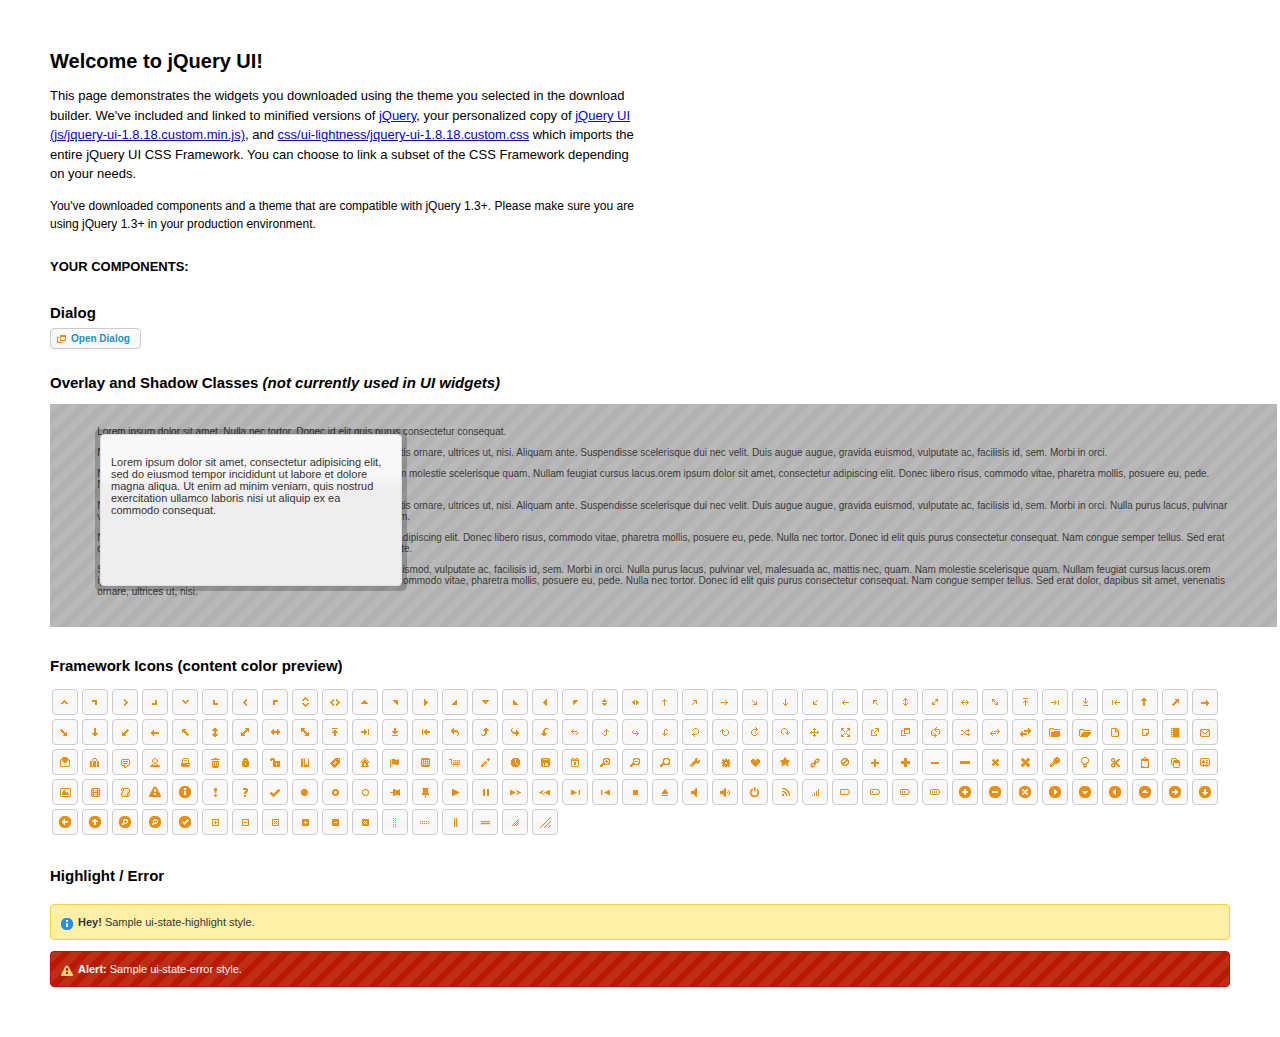
<file: libs/js/ui/index.html>
<!DOCTYPE html>
<html>
	<head>
		<meta http-equiv="Content-Type" content="text/html; charset=iso-8859-1" />
		<title>jQuery UI Example Page</title>
		<link type="text/css" href="css/ui-lightness/jquery-ui-1.8.18.custom.css" rel="stylesheet" />	
		<script type="text/javascript" src="js/jquery-1.7.1.min.js"></script>
		<script type="text/javascript" src="js/jquery-ui-1.8.18.custom.min.js"></script>
		<script type="text/javascript">
			$(function(){
	

				// Dialog			
				$('#dialog').dialog({
					autoOpen: false,
					width: 600,
					buttons: {
						"Ok": function() { 
							$(this).dialog("close"); 
						}, 
						"Cancel": function() { 
							$(this).dialog("close"); 
						} 
					}
				});
				
				// Dialog Link
				$('#dialog_link').click(function(){
					$('#dialog').dialog('open');
					return false;
				});
				
				//hover states on the static widgets
				$('#dialog_link, ul#icons li').hover(
					function() { $(this).addClass('ui-state-hover'); }, 
					function() { $(this).removeClass('ui-state-hover'); }
				);
				
			});
		</script>
		<style type="text/css">
			/*demo page css*/
			body{ font: 62.5% "Trebuchet MS", sans-serif; margin: 50px;}
			.demoHeaders { margin-top: 2em; }
			#dialog_link {padding: .4em 1em .4em 20px;text-decoration: none;position: relative;}
			#dialog_link span.ui-icon {margin: 0 5px 0 0;position: absolute;left: .2em;top: 50%;margin-top: -8px;}
			ul#icons {margin: 0; padding: 0;}
			ul#icons li {margin: 2px; position: relative; padding: 4px 0; cursor: pointer; float: left;  list-style: none;}
			ul#icons span.ui-icon {float: left; margin: 0 4px;}
		</style>	
	</head>
	<body>
	<h1>Welcome to jQuery UI!</h1>
	<p style="font-size: 1.3em; line-height: 1.5; margin: 1em 0; width: 50%;">This page demonstrates the widgets you downloaded using the theme you selected in the download builder. We've included and linked to minified versions of <a href="js/jquery-1.7.1.min.js">jQuery</a>, your personalized copy of <a href="js/jquery-ui-1.8.18.custom.min.js">jQuery UI (js/jquery-ui-1.8.18.custom.min.js)</a>, and <a href="css/ui-lightness/jquery-ui-1.8.18.custom.css">css/ui-lightness/jquery-ui-1.8.18.custom.css</a> which imports the entire jQuery UI CSS Framework. You can choose to link a subset of the CSS Framework depending on your needs. </p>
	<p style="font-size: 1.2em; line-height: 1.5; margin: 1em 0; width: 50%;">You've downloaded components and a theme that are compatible with jQuery 1.3+. Please make sure you are using jQuery 1.3+ in your production environment.</p>	

	<p style="font-weight: bold; margin: 2em 0 1em; font-size: 1.3em;">YOUR COMPONENTS:</p>
	
		<!-- Dialog NOTE: Dialog is not generated by UI in this demo so it can be visually styled in themeroller-->
		<h2 class="demoHeaders">Dialog</h2>
		<p><a href="#" id="dialog_link" class="ui-state-default ui-corner-all"><span class="ui-icon ui-icon-newwin"></span>Open Dialog</a></p>
		
		
		<h2 class="demoHeaders">Overlay and Shadow Classes <em>(not currently used in UI widgets)</em></h2>
		<div style="position: relative; width: 96%; height: 200px; padding:1% 4%; overflow:hidden;" class="fakewindowcontain">
			<p>Lorem ipsum dolor sit amet,  Nulla nec tortor. Donec id elit quis purus consectetur consequat. </p><p>Nam congue semper tellus. Sed erat dolor, dapibus sit amet, venenatis ornare, ultrices ut, nisi. Aliquam ante. Suspendisse scelerisque dui nec velit. Duis augue augue, gravida euismod, vulputate ac, facilisis id, sem. Morbi in orci. </p><p>Nulla purus lacus, pulvinar vel, malesuada ac, mattis nec, quam. Nam molestie scelerisque quam. Nullam feugiat cursus lacus.orem ipsum dolor sit amet, consectetur adipiscing elit. Donec libero risus, commodo vitae, pharetra mollis, posuere eu, pede. Nulla nec tortor. Donec id elit quis purus consectetur consequat. </p><p>Nam congue semper tellus. Sed erat dolor, dapibus sit amet, venenatis ornare, ultrices ut, nisi. Aliquam ante. Suspendisse scelerisque dui nec velit. Duis augue augue, gravida euismod, vulputate ac, facilisis id, sem. Morbi in orci. Nulla purus lacus, pulvinar vel, malesuada ac, mattis nec, quam. Nam molestie scelerisque quam. </p><p>Nullam feugiat cursus lacus.orem ipsum dolor sit amet, consectetur adipiscing elit. Donec libero risus, commodo vitae, pharetra mollis, posuere eu, pede. Nulla nec tortor. Donec id elit quis purus consectetur consequat. Nam congue semper tellus. Sed erat dolor, dapibus sit amet, venenatis ornare, ultrices ut, nisi. Aliquam ante. </p><p>Suspendisse scelerisque dui nec velit. Duis augue augue, gravida euismod, vulputate ac, facilisis id, sem. Morbi in orci. Nulla purus lacus, pulvinar vel, malesuada ac, mattis nec, quam. Nam molestie scelerisque quam. Nullam feugiat cursus lacus.orem ipsum dolor sit amet, consectetur adipiscing elit. Donec libero risus, commodo vitae, pharetra mollis, posuere eu, pede. Nulla nec tortor. Donec id elit quis purus consectetur consequat. Nam congue semper tellus. Sed erat dolor, dapibus sit amet, venenatis ornare, ultrices ut, nisi. </p>
			
			<!-- ui-dialog -->
			<div class="ui-overlay"><div class="ui-widget-overlay"></div><div class="ui-widget-shadow ui-corner-all" style="width: 302px; height: 152px; position: absolute; left: 50px; top: 30px;"></div></div>
			<div style="position: absolute; width: 280px; height: 130px;left: 50px; top: 30px; padding: 10px;" class="ui-widget ui-widget-content ui-corner-all">
				<div class="ui-dialog-content ui-widget-content" style="background: none; border: 0;">
					<p>Lorem ipsum dolor sit amet, consectetur adipisicing elit, sed do eiusmod tempor incididunt ut labore et dolore magna aliqua. Ut enim ad minim veniam, quis nostrud exercitation ullamco laboris nisi ut aliquip ex ea commodo consequat.</p>
				</div>
			</div>
		
		</div>

		
		<!-- ui-dialog -->
		<div id="dialog" title="Dialog Title">
			<p>Lorem ipsum dolor sit amet, consectetur adipisicing elit, sed do eiusmod tempor incididunt ut labore et dolore magna aliqua. Ut enim ad minim veniam, quis nostrud exercitation ullamco laboris nisi ut aliquip ex ea commodo consequat.</p>
		</div>
			
				
				
		<h2 class="demoHeaders">Framework Icons (content color preview)</h2>
		<ul id="icons" class="ui-widget ui-helper-clearfix">
		
		<li class="ui-state-default ui-corner-all" title=".ui-icon-carat-1-n"><span class="ui-icon ui-icon-carat-1-n"></span></li>
		<li class="ui-state-default ui-corner-all" title=".ui-icon-carat-1-ne"><span class="ui-icon ui-icon-carat-1-ne"></span></li>
		<li class="ui-state-default ui-corner-all" title=".ui-icon-carat-1-e"><span class="ui-icon ui-icon-carat-1-e"></span></li>
		
		<li class="ui-state-default ui-corner-all" title=".ui-icon-carat-1-se"><span class="ui-icon ui-icon-carat-1-se"></span></li>
		<li class="ui-state-default ui-corner-all" title=".ui-icon-carat-1-s"><span class="ui-icon ui-icon-carat-1-s"></span></li>
		<li class="ui-state-default ui-corner-all" title=".ui-icon-carat-1-sw"><span class="ui-icon ui-icon-carat-1-sw"></span></li>
		<li class="ui-state-default ui-corner-all" title=".ui-icon-carat-1-w"><span class="ui-icon ui-icon-carat-1-w"></span></li>
		<li class="ui-state-default ui-corner-all" title=".ui-icon-carat-1-nw"><span class="ui-icon ui-icon-carat-1-nw"></span></li>
		<li class="ui-state-default ui-corner-all" title=".ui-icon-carat-2-n-s"><span class="ui-icon ui-icon-carat-2-n-s"></span></li>
		<li class="ui-state-default ui-corner-all" title=".ui-icon-carat-2-e-w"><span class="ui-icon ui-icon-carat-2-e-w"></span></li>
		<li class="ui-state-default ui-corner-all" title=".ui-icon-triangle-1-n"><span class="ui-icon ui-icon-triangle-1-n"></span></li>
		<li class="ui-state-default ui-corner-all" title=".ui-icon-triangle-1-ne"><span class="ui-icon ui-icon-triangle-1-ne"></span></li>
		
		<li class="ui-state-default ui-corner-all" title=".ui-icon-triangle-1-e"><span class="ui-icon ui-icon-triangle-1-e"></span></li>
		<li class="ui-state-default ui-corner-all" title=".ui-icon-triangle-1-se"><span class="ui-icon ui-icon-triangle-1-se"></span></li>
		<li class="ui-state-default ui-corner-all" title=".ui-icon-triangle-1-s"><span class="ui-icon ui-icon-triangle-1-s"></span></li>
		<li class="ui-state-default ui-corner-all" title=".ui-icon-triangle-1-sw"><span class="ui-icon ui-icon-triangle-1-sw"></span></li>
		<li class="ui-state-default ui-corner-all" title=".ui-icon-triangle-1-w"><span class="ui-icon ui-icon-triangle-1-w"></span></li>
		<li class="ui-state-default ui-corner-all" title=".ui-icon-triangle-1-nw"><span class="ui-icon ui-icon-triangle-1-nw"></span></li>
		<li class="ui-state-default ui-corner-all" title=".ui-icon-triangle-2-n-s"><span class="ui-icon ui-icon-triangle-2-n-s"></span></li>
		<li class="ui-state-default ui-corner-all" title=".ui-icon-triangle-2-e-w"><span class="ui-icon ui-icon-triangle-2-e-w"></span></li>
		<li class="ui-state-default ui-corner-all" title=".ui-icon-arrow-1-n"><span class="ui-icon ui-icon-arrow-1-n"></span></li>
		
		<li class="ui-state-default ui-corner-all" title=".ui-icon-arrow-1-ne"><span class="ui-icon ui-icon-arrow-1-ne"></span></li>
		<li class="ui-state-default ui-corner-all" title=".ui-icon-arrow-1-e"><span class="ui-icon ui-icon-arrow-1-e"></span></li>
		<li class="ui-state-default ui-corner-all" title=".ui-icon-arrow-1-se"><span class="ui-icon ui-icon-arrow-1-se"></span></li>
		<li class="ui-state-default ui-corner-all" title=".ui-icon-arrow-1-s"><span class="ui-icon ui-icon-arrow-1-s"></span></li>
		<li class="ui-state-default ui-corner-all" title=".ui-icon-arrow-1-sw"><span class="ui-icon ui-icon-arrow-1-sw"></span></li>
		<li class="ui-state-default ui-corner-all" title=".ui-icon-arrow-1-w"><span class="ui-icon ui-icon-arrow-1-w"></span></li>
		<li class="ui-state-default ui-corner-all" title=".ui-icon-arrow-1-nw"><span class="ui-icon ui-icon-arrow-1-nw"></span></li>
		<li class="ui-state-default ui-corner-all" title=".ui-icon-arrow-2-n-s"><span class="ui-icon ui-icon-arrow-2-n-s"></span></li>
		<li class="ui-state-default ui-corner-all" title=".ui-icon-arrow-2-ne-sw"><span class="ui-icon ui-icon-arrow-2-ne-sw"></span></li>
		
		<li class="ui-state-default ui-corner-all" title=".ui-icon-arrow-2-e-w"><span class="ui-icon ui-icon-arrow-2-e-w"></span></li>
		<li class="ui-state-default ui-corner-all" title=".ui-icon-arrow-2-se-nw"><span class="ui-icon ui-icon-arrow-2-se-nw"></span></li>
		<li class="ui-state-default ui-corner-all" title=".ui-icon-arrowstop-1-n"><span class="ui-icon ui-icon-arrowstop-1-n"></span></li>
		<li class="ui-state-default ui-corner-all" title=".ui-icon-arrowstop-1-e"><span class="ui-icon ui-icon-arrowstop-1-e"></span></li>
		<li class="ui-state-default ui-corner-all" title=".ui-icon-arrowstop-1-s"><span class="ui-icon ui-icon-arrowstop-1-s"></span></li>
		<li class="ui-state-default ui-corner-all" title=".ui-icon-arrowstop-1-w"><span class="ui-icon ui-icon-arrowstop-1-w"></span></li>
		<li class="ui-state-default ui-corner-all" title=".ui-icon-arrowthick-1-n"><span class="ui-icon ui-icon-arrowthick-1-n"></span></li>
		<li class="ui-state-default ui-corner-all" title=".ui-icon-arrowthick-1-ne"><span class="ui-icon ui-icon-arrowthick-1-ne"></span></li>
		<li class="ui-state-default ui-corner-all" title=".ui-icon-arrowthick-1-e"><span class="ui-icon ui-icon-arrowthick-1-e"></span></li>
		
		<li class="ui-state-default ui-corner-all" title=".ui-icon-arrowthick-1-se"><span class="ui-icon ui-icon-arrowthick-1-se"></span></li>
		<li class="ui-state-default ui-corner-all" title=".ui-icon-arrowthick-1-s"><span class="ui-icon ui-icon-arrowthick-1-s"></span></li>
		<li class="ui-state-default ui-corner-all" title=".ui-icon-arrowthick-1-sw"><span class="ui-icon ui-icon-arrowthick-1-sw"></span></li>
		<li class="ui-state-default ui-corner-all" title=".ui-icon-arrowthick-1-w"><span class="ui-icon ui-icon-arrowthick-1-w"></span></li>
		<li class="ui-state-default ui-corner-all" title=".ui-icon-arrowthick-1-nw"><span class="ui-icon ui-icon-arrowthick-1-nw"></span></li>
		<li class="ui-state-default ui-corner-all" title=".ui-icon-arrowthick-2-n-s"><span class="ui-icon ui-icon-arrowthick-2-n-s"></span></li>
		<li class="ui-state-default ui-corner-all" title=".ui-icon-arrowthick-2-ne-sw"><span class="ui-icon ui-icon-arrowthick-2-ne-sw"></span></li>
		<li class="ui-state-default ui-corner-all" title=".ui-icon-arrowthick-2-e-w"><span class="ui-icon ui-icon-arrowthick-2-e-w"></span></li>
		<li class="ui-state-default ui-corner-all" title=".ui-icon-arrowthick-2-se-nw"><span class="ui-icon ui-icon-arrowthick-2-se-nw"></span></li>
		
		<li class="ui-state-default ui-corner-all" title=".ui-icon-arrowthickstop-1-n"><span class="ui-icon ui-icon-arrowthickstop-1-n"></span></li>
		<li class="ui-state-default ui-corner-all" title=".ui-icon-arrowthickstop-1-e"><span class="ui-icon ui-icon-arrowthickstop-1-e"></span></li>
		<li class="ui-state-default ui-corner-all" title=".ui-icon-arrowthickstop-1-s"><span class="ui-icon ui-icon-arrowthickstop-1-s"></span></li>
		<li class="ui-state-default ui-corner-all" title=".ui-icon-arrowthickstop-1-w"><span class="ui-icon ui-icon-arrowthickstop-1-w"></span></li>
		<li class="ui-state-default ui-corner-all" title=".ui-icon-arrowreturnthick-1-w"><span class="ui-icon ui-icon-arrowreturnthick-1-w"></span></li>
		<li class="ui-state-default ui-corner-all" title=".ui-icon-arrowreturnthick-1-n"><span class="ui-icon ui-icon-arrowreturnthick-1-n"></span></li>
		<li class="ui-state-default ui-corner-all" title=".ui-icon-arrowreturnthick-1-e"><span class="ui-icon ui-icon-arrowreturnthick-1-e"></span></li>
		<li class="ui-state-default ui-corner-all" title=".ui-icon-arrowreturnthick-1-s"><span class="ui-icon ui-icon-arrowreturnthick-1-s"></span></li>
		<li class="ui-state-default ui-corner-all" title=".ui-icon-arrowreturn-1-w"><span class="ui-icon ui-icon-arrowreturn-1-w"></span></li>
		
		<li class="ui-state-default ui-corner-all" title=".ui-icon-arrowreturn-1-n"><span class="ui-icon ui-icon-arrowreturn-1-n"></span></li>
		<li class="ui-state-default ui-corner-all" title=".ui-icon-arrowreturn-1-e"><span class="ui-icon ui-icon-arrowreturn-1-e"></span></li>
		<li class="ui-state-default ui-corner-all" title=".ui-icon-arrowreturn-1-s"><span class="ui-icon ui-icon-arrowreturn-1-s"></span></li>
		<li class="ui-state-default ui-corner-all" title=".ui-icon-arrowrefresh-1-w"><span class="ui-icon ui-icon-arrowrefresh-1-w"></span></li>
		<li class="ui-state-default ui-corner-all" title=".ui-icon-arrowrefresh-1-n"><span class="ui-icon ui-icon-arrowrefresh-1-n"></span></li>
		<li class="ui-state-default ui-corner-all" title=".ui-icon-arrowrefresh-1-e"><span class="ui-icon ui-icon-arrowrefresh-1-e"></span></li>
		<li class="ui-state-default ui-corner-all" title=".ui-icon-arrowrefresh-1-s"><span class="ui-icon ui-icon-arrowrefresh-1-s"></span></li>
		<li class="ui-state-default ui-corner-all" title=".ui-icon-arrow-4"><span class="ui-icon ui-icon-arrow-4"></span></li>
		<li class="ui-state-default ui-corner-all" title=".ui-icon-arrow-4-diag"><span class="ui-icon ui-icon-arrow-4-diag"></span></li>
		
		<li class="ui-state-default ui-corner-all" title=".ui-icon-extlink"><span class="ui-icon ui-icon-extlink"></span></li>
		<li class="ui-state-default ui-corner-all" title=".ui-icon-newwin"><span class="ui-icon ui-icon-newwin"></span></li>
		<li class="ui-state-default ui-corner-all" title=".ui-icon-refresh"><span class="ui-icon ui-icon-refresh"></span></li>
		<li class="ui-state-default ui-corner-all" title=".ui-icon-shuffle"><span class="ui-icon ui-icon-shuffle"></span></li>
		<li class="ui-state-default ui-corner-all" title=".ui-icon-transfer-e-w"><span class="ui-icon ui-icon-transfer-e-w"></span></li>
		<li class="ui-state-default ui-corner-all" title=".ui-icon-transferthick-e-w"><span class="ui-icon ui-icon-transferthick-e-w"></span></li>
		<li class="ui-state-default ui-corner-all" title=".ui-icon-folder-collapsed"><span class="ui-icon ui-icon-folder-collapsed"></span></li>
		<li class="ui-state-default ui-corner-all" title=".ui-icon-folder-open"><span class="ui-icon ui-icon-folder-open"></span></li>
		<li class="ui-state-default ui-corner-all" title=".ui-icon-document"><span class="ui-icon ui-icon-document"></span></li>
		
		<li class="ui-state-default ui-corner-all" title=".ui-icon-document-b"><span class="ui-icon ui-icon-document-b"></span></li>
		<li class="ui-state-default ui-corner-all" title=".ui-icon-note"><span class="ui-icon ui-icon-note"></span></li>
		<li class="ui-state-default ui-corner-all" title=".ui-icon-mail-closed"><span class="ui-icon ui-icon-mail-closed"></span></li>
		<li class="ui-state-default ui-corner-all" title=".ui-icon-mail-open"><span class="ui-icon ui-icon-mail-open"></span></li>
		<li class="ui-state-default ui-corner-all" title=".ui-icon-suitcase"><span class="ui-icon ui-icon-suitcase"></span></li>
		<li class="ui-state-default ui-corner-all" title=".ui-icon-comment"><span class="ui-icon ui-icon-comment"></span></li>
		<li class="ui-state-default ui-corner-all" title=".ui-icon-person"><span class="ui-icon ui-icon-person"></span></li>
		<li class="ui-state-default ui-corner-all" title=".ui-icon-print"><span class="ui-icon ui-icon-print"></span></li>
		<li class="ui-state-default ui-corner-all" title=".ui-icon-trash"><span class="ui-icon ui-icon-trash"></span></li>
		
		<li class="ui-state-default ui-corner-all" title=".ui-icon-locked"><span class="ui-icon ui-icon-locked"></span></li>
		<li class="ui-state-default ui-corner-all" title=".ui-icon-unlocked"><span class="ui-icon ui-icon-unlocked"></span></li>
		<li class="ui-state-default ui-corner-all" title=".ui-icon-bookmark"><span class="ui-icon ui-icon-bookmark"></span></li>
		<li class="ui-state-default ui-corner-all" title=".ui-icon-tag"><span class="ui-icon ui-icon-tag"></span></li>
		<li class="ui-state-default ui-corner-all" title=".ui-icon-home"><span class="ui-icon ui-icon-home"></span></li>
		<li class="ui-state-default ui-corner-all" title=".ui-icon-flag"><span class="ui-icon ui-icon-flag"></span></li>
		<li class="ui-state-default ui-corner-all" title=".ui-icon-calculator"><span class="ui-icon ui-icon-calculator"></span></li>
		<li class="ui-state-default ui-corner-all" title=".ui-icon-cart"><span class="ui-icon ui-icon-cart"></span></li>
		<li class="ui-state-default ui-corner-all" title=".ui-icon-pencil"><span class="ui-icon ui-icon-pencil"></span></li>
		
		<li class="ui-state-default ui-corner-all" title=".ui-icon-clock"><span class="ui-icon ui-icon-clock"></span></li>
		<li class="ui-state-default ui-corner-all" title=".ui-icon-disk"><span class="ui-icon ui-icon-disk"></span></li>
		<li class="ui-state-default ui-corner-all" title=".ui-icon-calendar"><span class="ui-icon ui-icon-calendar"></span></li>
		<li class="ui-state-default ui-corner-all" title=".ui-icon-zoomin"><span class="ui-icon ui-icon-zoomin"></span></li>
		<li class="ui-state-default ui-corner-all" title=".ui-icon-zoomout"><span class="ui-icon ui-icon-zoomout"></span></li>
		<li class="ui-state-default ui-corner-all" title=".ui-icon-search"><span class="ui-icon ui-icon-search"></span></li>
		<li class="ui-state-default ui-corner-all" title=".ui-icon-wrench"><span class="ui-icon ui-icon-wrench"></span></li>
		<li class="ui-state-default ui-corner-all" title=".ui-icon-gear"><span class="ui-icon ui-icon-gear"></span></li>
		<li class="ui-state-default ui-corner-all" title=".ui-icon-heart"><span class="ui-icon ui-icon-heart"></span></li>
		
		<li class="ui-state-default ui-corner-all" title=".ui-icon-star"><span class="ui-icon ui-icon-star"></span></li>
		<li class="ui-state-default ui-corner-all" title=".ui-icon-link"><span class="ui-icon ui-icon-link"></span></li>
		<li class="ui-state-default ui-corner-all" title=".ui-icon-cancel"><span class="ui-icon ui-icon-cancel"></span></li>
		<li class="ui-state-default ui-corner-all" title=".ui-icon-plus"><span class="ui-icon ui-icon-plus"></span></li>
		<li class="ui-state-default ui-corner-all" title=".ui-icon-plusthick"><span class="ui-icon ui-icon-plusthick"></span></li>
		<li class="ui-state-default ui-corner-all" title=".ui-icon-minus"><span class="ui-icon ui-icon-minus"></span></li>
		<li class="ui-state-default ui-corner-all" title=".ui-icon-minusthick"><span class="ui-icon ui-icon-minusthick"></span></li>
		<li class="ui-state-default ui-corner-all" title=".ui-icon-close"><span class="ui-icon ui-icon-close"></span></li>
		<li class="ui-state-default ui-corner-all" title=".ui-icon-closethick"><span class="ui-icon ui-icon-closethick"></span></li>
		
		<li class="ui-state-default ui-corner-all" title=".ui-icon-key"><span class="ui-icon ui-icon-key"></span></li>
		<li class="ui-state-default ui-corner-all" title=".ui-icon-lightbulb"><span class="ui-icon ui-icon-lightbulb"></span></li>
		<li class="ui-state-default ui-corner-all" title=".ui-icon-scissors"><span class="ui-icon ui-icon-scissors"></span></li>
		<li class="ui-state-default ui-corner-all" title=".ui-icon-clipboard"><span class="ui-icon ui-icon-clipboard"></span></li>
		<li class="ui-state-default ui-corner-all" title=".ui-icon-copy"><span class="ui-icon ui-icon-copy"></span></li>
		<li class="ui-state-default ui-corner-all" title=".ui-icon-contact"><span class="ui-icon ui-icon-contact"></span></li>
		<li class="ui-state-default ui-corner-all" title=".ui-icon-image"><span class="ui-icon ui-icon-image"></span></li>
		<li class="ui-state-default ui-corner-all" title=".ui-icon-video"><span class="ui-icon ui-icon-video"></span></li>
		<li class="ui-state-default ui-corner-all" title=".ui-icon-script"><span class="ui-icon ui-icon-script"></span></li>
		<li class="ui-state-default ui-corner-all" title=".ui-icon-alert"><span class="ui-icon ui-icon-alert"></span></li>
		
		<li class="ui-state-default ui-corner-all" title=".ui-icon-info"><span class="ui-icon ui-icon-info"></span></li>
		<li class="ui-state-default ui-corner-all" title=".ui-icon-notice"><span class="ui-icon ui-icon-notice"></span></li>
		<li class="ui-state-default ui-corner-all" title=".ui-icon-help"><span class="ui-icon ui-icon-help"></span></li>
		<li class="ui-state-default ui-corner-all" title=".ui-icon-check"><span class="ui-icon ui-icon-check"></span></li>
		<li class="ui-state-default ui-corner-all" title=".ui-icon-bullet"><span class="ui-icon ui-icon-bullet"></span></li>
		<li class="ui-state-default ui-corner-all" title=".ui-icon-radio-off"><span class="ui-icon ui-icon-radio-off"></span></li>
		<li class="ui-state-default ui-corner-all" title=".ui-icon-radio-on"><span class="ui-icon ui-icon-radio-on"></span></li>
		<li class="ui-state-default ui-corner-all" title=".ui-icon-pin-w"><span class="ui-icon ui-icon-pin-w"></span></li>
		<li class="ui-state-default ui-corner-all" title=".ui-icon-pin-s"><span class="ui-icon ui-icon-pin-s"></span></li>
		<li class="ui-state-default ui-corner-all" title=".ui-icon-play"><span class="ui-icon ui-icon-play"></span></li>
		<li class="ui-state-default ui-corner-all" title=".ui-icon-pause"><span class="ui-icon ui-icon-pause"></span></li>
		
		<li class="ui-state-default ui-corner-all" title=".ui-icon-seek-next"><span class="ui-icon ui-icon-seek-next"></span></li>
		<li class="ui-state-default ui-corner-all" title=".ui-icon-seek-prev"><span class="ui-icon ui-icon-seek-prev"></span></li>
		<li class="ui-state-default ui-corner-all" title=".ui-icon-seek-end"><span class="ui-icon ui-icon-seek-end"></span></li>
		<li class="ui-state-default ui-corner-all" title=".ui-icon-seek-first"><span class="ui-icon ui-icon-seek-first"></span></li>
		<li class="ui-state-default ui-corner-all" title=".ui-icon-stop"><span class="ui-icon ui-icon-stop"></span></li>
		<li class="ui-state-default ui-corner-all" title=".ui-icon-eject"><span class="ui-icon ui-icon-eject"></span></li>
		<li class="ui-state-default ui-corner-all" title=".ui-icon-volume-off"><span class="ui-icon ui-icon-volume-off"></span></li>
		<li class="ui-state-default ui-corner-all" title=".ui-icon-volume-on"><span class="ui-icon ui-icon-volume-on"></span></li>
		<li class="ui-state-default ui-corner-all" title=".ui-icon-power"><span class="ui-icon ui-icon-power"></span></li>
		
		<li class="ui-state-default ui-corner-all" title=".ui-icon-signal-diag"><span class="ui-icon ui-icon-signal-diag"></span></li>
		<li class="ui-state-default ui-corner-all" title=".ui-icon-signal"><span class="ui-icon ui-icon-signal"></span></li>
		<li class="ui-state-default ui-corner-all" title=".ui-icon-battery-0"><span class="ui-icon ui-icon-battery-0"></span></li>
		<li class="ui-state-default ui-corner-all" title=".ui-icon-battery-1"><span class="ui-icon ui-icon-battery-1"></span></li>
		<li class="ui-state-default ui-corner-all" title=".ui-icon-battery-2"><span class="ui-icon ui-icon-battery-2"></span></li>
		<li class="ui-state-default ui-corner-all" title=".ui-icon-battery-3"><span class="ui-icon ui-icon-battery-3"></span></li>
		<li class="ui-state-default ui-corner-all" title=".ui-icon-circle-plus"><span class="ui-icon ui-icon-circle-plus"></span></li>
		<li class="ui-state-default ui-corner-all" title=".ui-icon-circle-minus"><span class="ui-icon ui-icon-circle-minus"></span></li>
		<li class="ui-state-default ui-corner-all" title=".ui-icon-circle-close"><span class="ui-icon ui-icon-circle-close"></span></li>
		
		<li class="ui-state-default ui-corner-all" title=".ui-icon-circle-triangle-e"><span class="ui-icon ui-icon-circle-triangle-e"></span></li>
		<li class="ui-state-default ui-corner-all" title=".ui-icon-circle-triangle-s"><span class="ui-icon ui-icon-circle-triangle-s"></span></li>
		<li class="ui-state-default ui-corner-all" title=".ui-icon-circle-triangle-w"><span class="ui-icon ui-icon-circle-triangle-w"></span></li>
		<li class="ui-state-default ui-corner-all" title=".ui-icon-circle-triangle-n"><span class="ui-icon ui-icon-circle-triangle-n"></span></li>
		<li class="ui-state-default ui-corner-all" title=".ui-icon-circle-arrow-e"><span class="ui-icon ui-icon-circle-arrow-e"></span></li>
		<li class="ui-state-default ui-corner-all" title=".ui-icon-circle-arrow-s"><span class="ui-icon ui-icon-circle-arrow-s"></span></li>
		<li class="ui-state-default ui-corner-all" title=".ui-icon-circle-arrow-w"><span class="ui-icon ui-icon-circle-arrow-w"></span></li>
		<li class="ui-state-default ui-corner-all" title=".ui-icon-circle-arrow-n"><span class="ui-icon ui-icon-circle-arrow-n"></span></li>
		<li class="ui-state-default ui-corner-all" title=".ui-icon-circle-zoomin"><span class="ui-icon ui-icon-circle-zoomin"></span></li>
		
		<li class="ui-state-default ui-corner-all" title=".ui-icon-circle-zoomout"><span class="ui-icon ui-icon-circle-zoomout"></span></li>
		<li class="ui-state-default ui-corner-all" title=".ui-icon-circle-check"><span class="ui-icon ui-icon-circle-check"></span></li>
		<li class="ui-state-default ui-corner-all" title=".ui-icon-circlesmall-plus"><span class="ui-icon ui-icon-circlesmall-plus"></span></li>
		<li class="ui-state-default ui-corner-all" title=".ui-icon-circlesmall-minus"><span class="ui-icon ui-icon-circlesmall-minus"></span></li>
		<li class="ui-state-default ui-corner-all" title=".ui-icon-circlesmall-close"><span class="ui-icon ui-icon-circlesmall-close"></span></li>
		<li class="ui-state-default ui-corner-all" title=".ui-icon-squaresmall-plus"><span class="ui-icon ui-icon-squaresmall-plus"></span></li>
		<li class="ui-state-default ui-corner-all" title=".ui-icon-squaresmall-minus"><span class="ui-icon ui-icon-squaresmall-minus"></span></li>
		<li class="ui-state-default ui-corner-all" title=".ui-icon-squaresmall-close"><span class="ui-icon ui-icon-squaresmall-close"></span></li>
		<li class="ui-state-default ui-corner-all" title=".ui-icon-grip-dotted-vertical"><span class="ui-icon ui-icon-grip-dotted-vertical"></span></li>
		
		<li class="ui-state-default ui-corner-all" title=".ui-icon-grip-dotted-horizontal"><span class="ui-icon ui-icon-grip-dotted-horizontal"></span></li>
		<li class="ui-state-default ui-corner-all" title=".ui-icon-grip-solid-vertical"><span class="ui-icon ui-icon-grip-solid-vertical"></span></li>
		<li class="ui-state-default ui-corner-all" title=".ui-icon-grip-solid-horizontal"><span class="ui-icon ui-icon-grip-solid-horizontal"></span></li>
		<li class="ui-state-default ui-corner-all" title=".ui-icon-gripsmall-diagonal-se"><span class="ui-icon ui-icon-gripsmall-diagonal-se"></span></li>
		<li class="ui-state-default ui-corner-all" title=".ui-icon-grip-diagonal-se"><span class="ui-icon ui-icon-grip-diagonal-se"></span></li>
		</ul>

			
		<!-- Highlight / Error -->
		<h2 class="demoHeaders">Highlight / Error</h2>
		<div class="ui-widget">
			<div class="ui-state-highlight ui-corner-all" style="margin-top: 20px; padding: 0 .7em;"> 
				<p><span class="ui-icon ui-icon-info" style="float: left; margin-right: .3em;"></span>
				<strong>Hey!</strong> Sample ui-state-highlight style.</p>
			</div>
		</div>
		<br/>
		<div class="ui-widget">
			<div class="ui-state-error ui-corner-all" style="padding: 0 .7em;"> 
				<p><span class="ui-icon ui-icon-alert" style="float: left; margin-right: .3em;"></span> 
				<strong>Alert:</strong> Sample ui-state-error style.</p>
			</div>
		</div>

	</body>
</html>
</file>
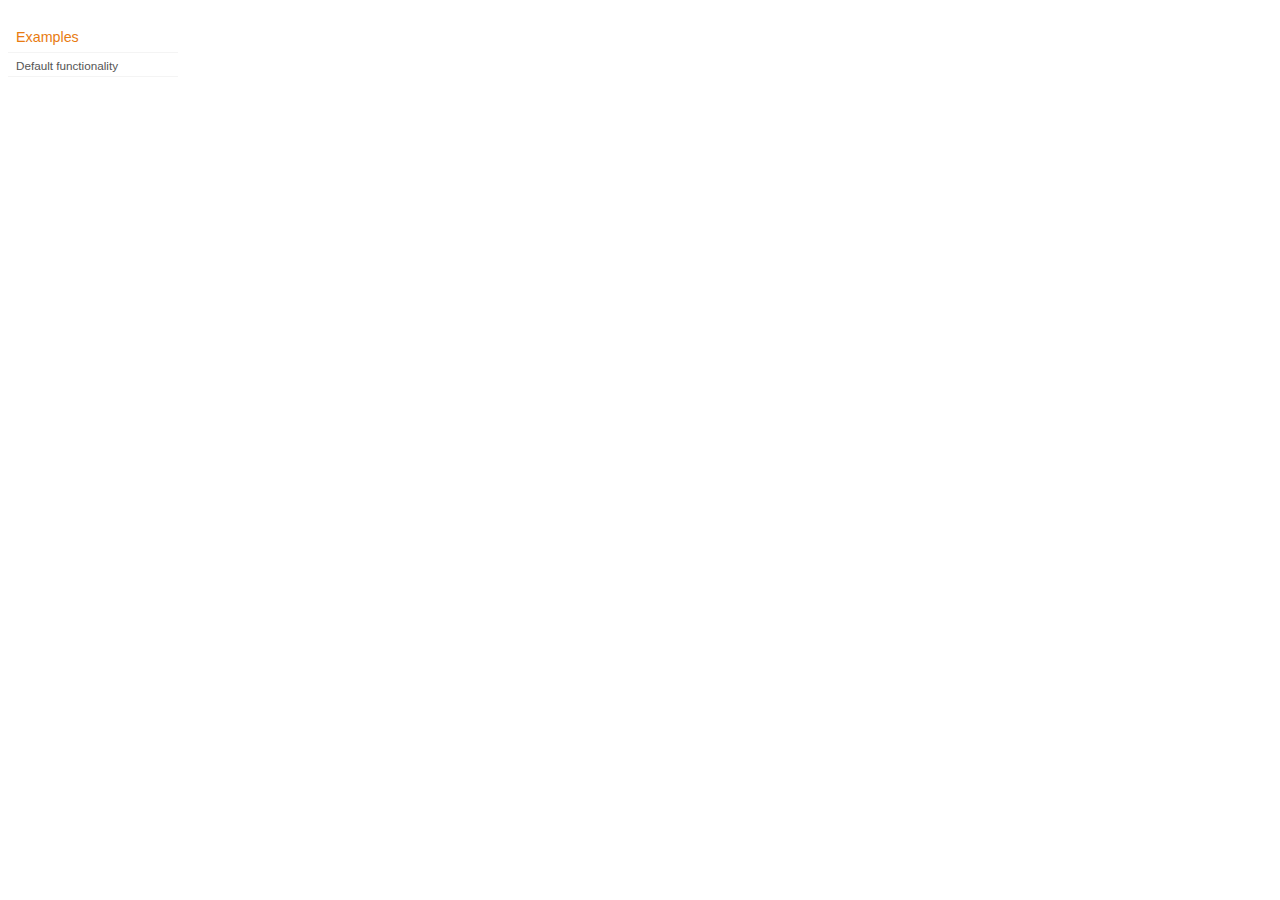
<file: libs/js/ui/development-bundle/demos/addClass/index.html>
<!DOCTYPE html>
<html lang="en">
<head>
	<meta charset="utf-8">
	<title>jQuery UI Effects Demos</title>
	<link rel="stylesheet" href="../demos.css">
</head>
<body>

<div class="demos-nav">
	<h4>Examples</h4>
	<ul>
		<li class="demo-config-on"><a href="default.html">Default functionality</a></li>
	</ul>
</div>

</body>
</html>
</file>
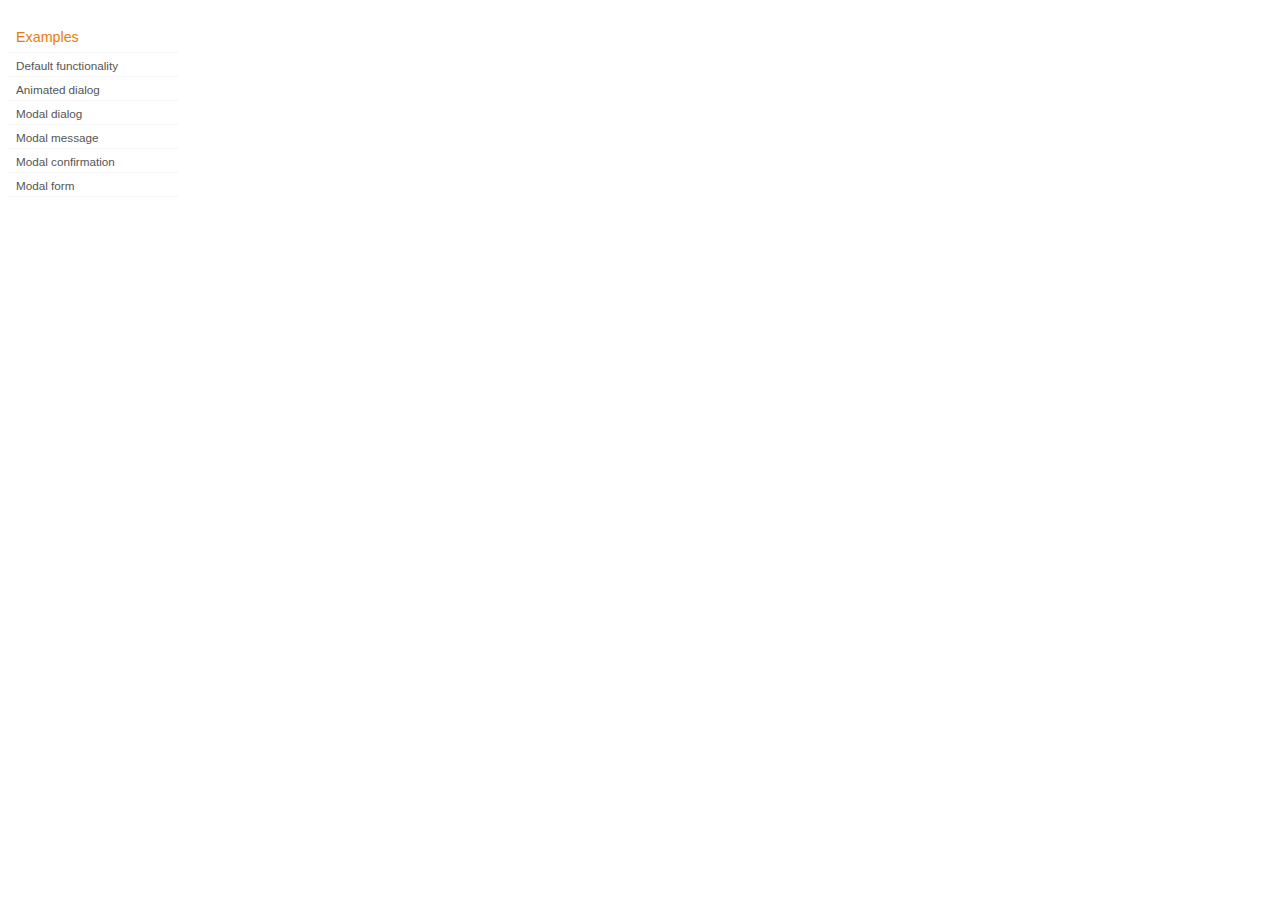
<file: libs/js/ui/development-bundle/demos/dialog/index.html>
<!DOCTYPE html>
<html lang="en">
<head>
	<meta charset="utf-8">
	<title>jQuery UI Dialog Demos</title>
	<link rel="stylesheet" href="../demos.css">
</head>
<body>

<div class="demos-nav">
	<h4>Examples</h4>
	<ul>
		<li class="demo-config-on"><a href="default.html">Default functionality</a></li>
		<li><a href="animated.html">Animated dialog</a></li>
		<li><a href="modal.html">Modal dialog</a></li>
		<li><a href="modal-message.html">Modal message</a></li>
		<li><a href="modal-confirmation.html">Modal confirmation</a></li>
		<li><a href="modal-form.html">Modal form</a></li>
	</ul>
</div>

</body>
</html>
</file>
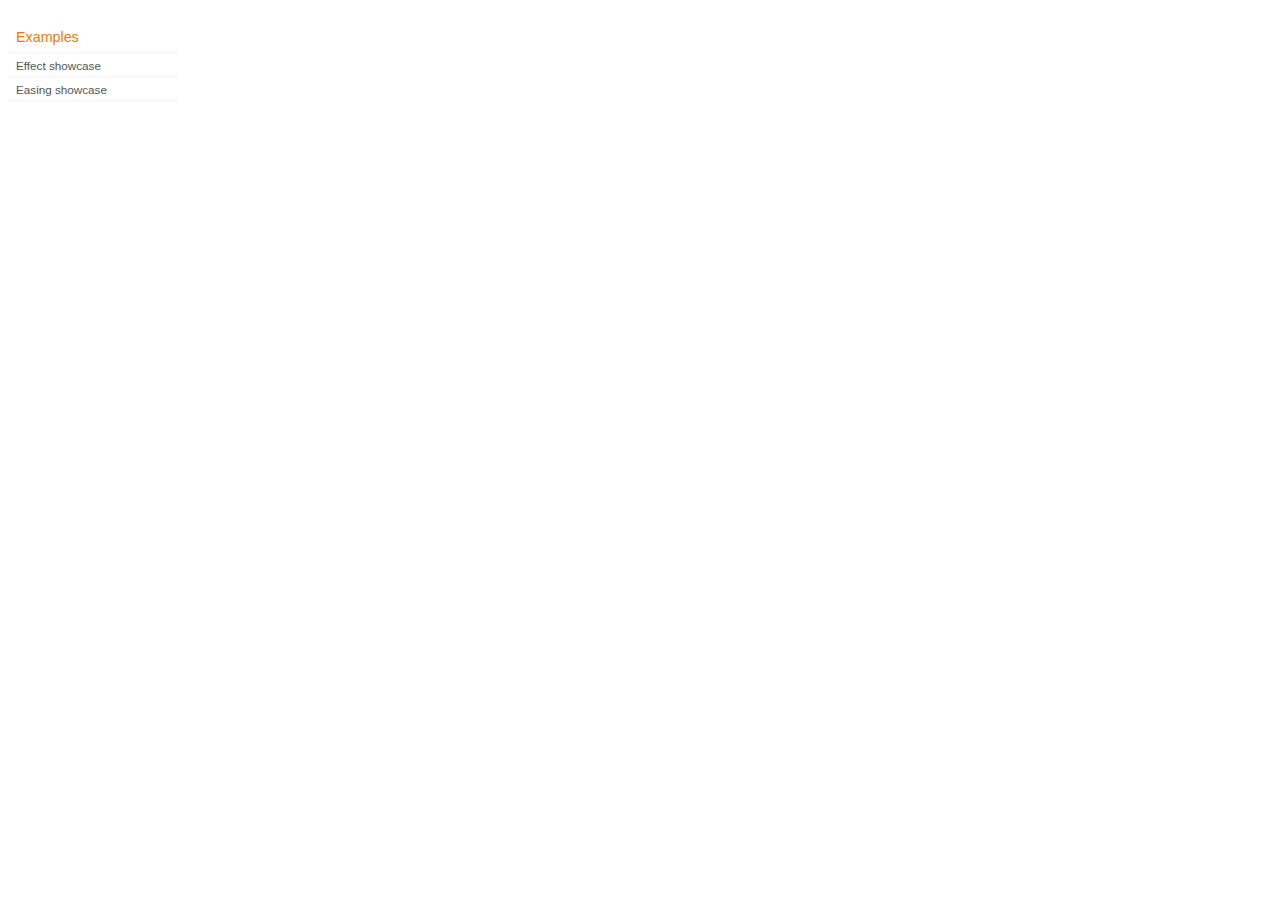
<file: libs/js/ui/development-bundle/demos/effect/index.html>
<!DOCTYPE html>
<html lang="en">
<head>
	<meta charset="utf-8">
	<title>jQuery UI Effects Demos</title>
	<link rel="stylesheet" href="../demos.css">
</head>
<body>

<div class="demos-nav">
	<h4>Examples</h4>
	<ul>
		<li class="demo-config-on"><a href="default.html">Effect showcase</a></li>
		<li><a href="easing.html">Easing showcase</a></li>
	</ul>
</div>

</body>
</html>
</file>
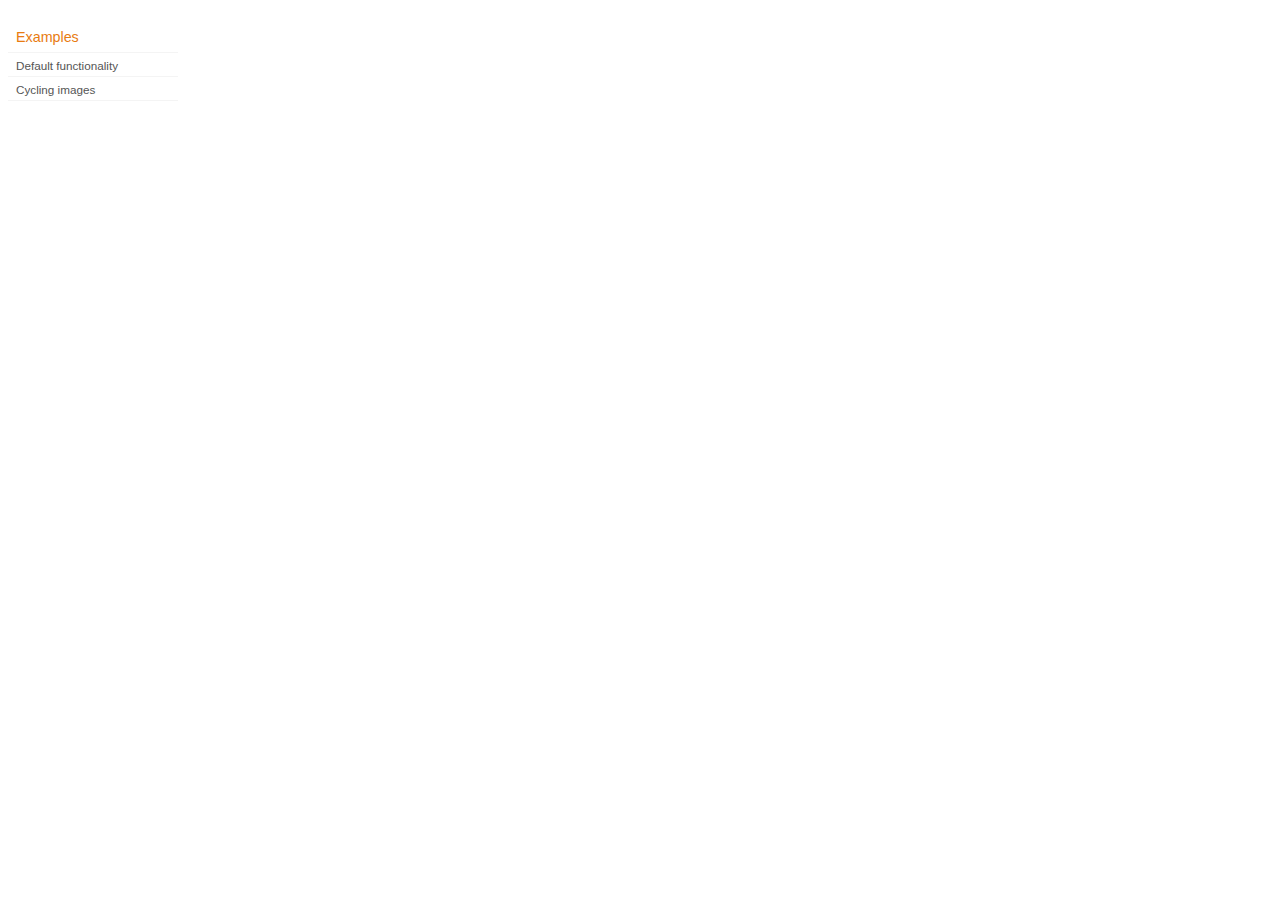
<file: libs/js/ui/development-bundle/demos/position/index.html>
<!DOCTYPE html>
<html lang="en">
<head>
	<meta charset="utf-8">
	<title>jQuery UI Position Demo</title>
	<link rel="stylesheet" href="../demos.css">
</head>
<body>

<div class="demos-nav">
	<h4>Examples</h4>
	<ul>
		<li class="demo-config-on"><a href="default.html">Default functionality</a></li>
		<li><a href="cycler.html">Cycling images</a></li>
	</ul>
</div>

</body>
</html>
</file>
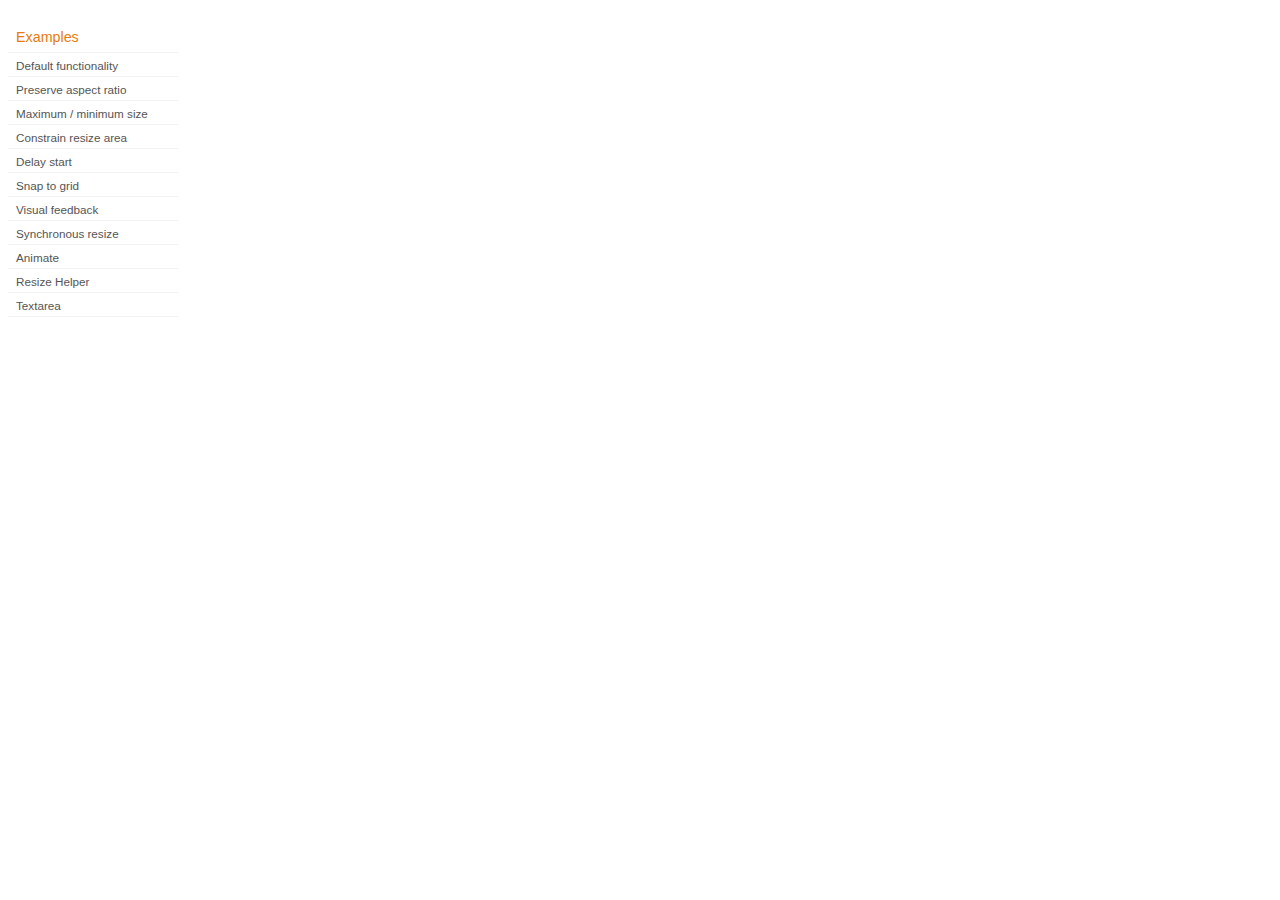
<file: libs/js/ui/development-bundle/demos/resizable/index.html>
<!DOCTYPE html>
<html lang="en">
<head>
	<meta charset="utf-8">
	<title>jQuery UI Resizable Demos</title>
	<link rel="stylesheet" href="../demos.css">
</head>
<body>

<div class="demos-nav">
	<h4>Examples</h4>
	<ul>
		<li class="demo-config-on"><a href="default.html">Default functionality</a></li>
		<li><a href="aspect-ratio.html">Preserve aspect ratio</a></li>
		<li><a href="max-min.html">Maximum / minimum size</a></li>
		<li><a href="constrain-area.html">Constrain resize area</a></li>
 		<li><a href="delay-start.html">Delay start</a></li>
		<li><a href="snap-to-grid.html">Snap to grid</a></li>
		<li><a href="visual-feedback.html">Visual feedback</a></li>
		<li><a href="synchronous-resize.html">Synchronous resize</a></li>
		<li><a href="animate.html">Animate</a></li>
		<li><a href="helper.html">Resize Helper</a></li>
		<li><a href="textarea.html">Textarea</a></li>
	</ul>
</div>

</body>
</html>
</file>
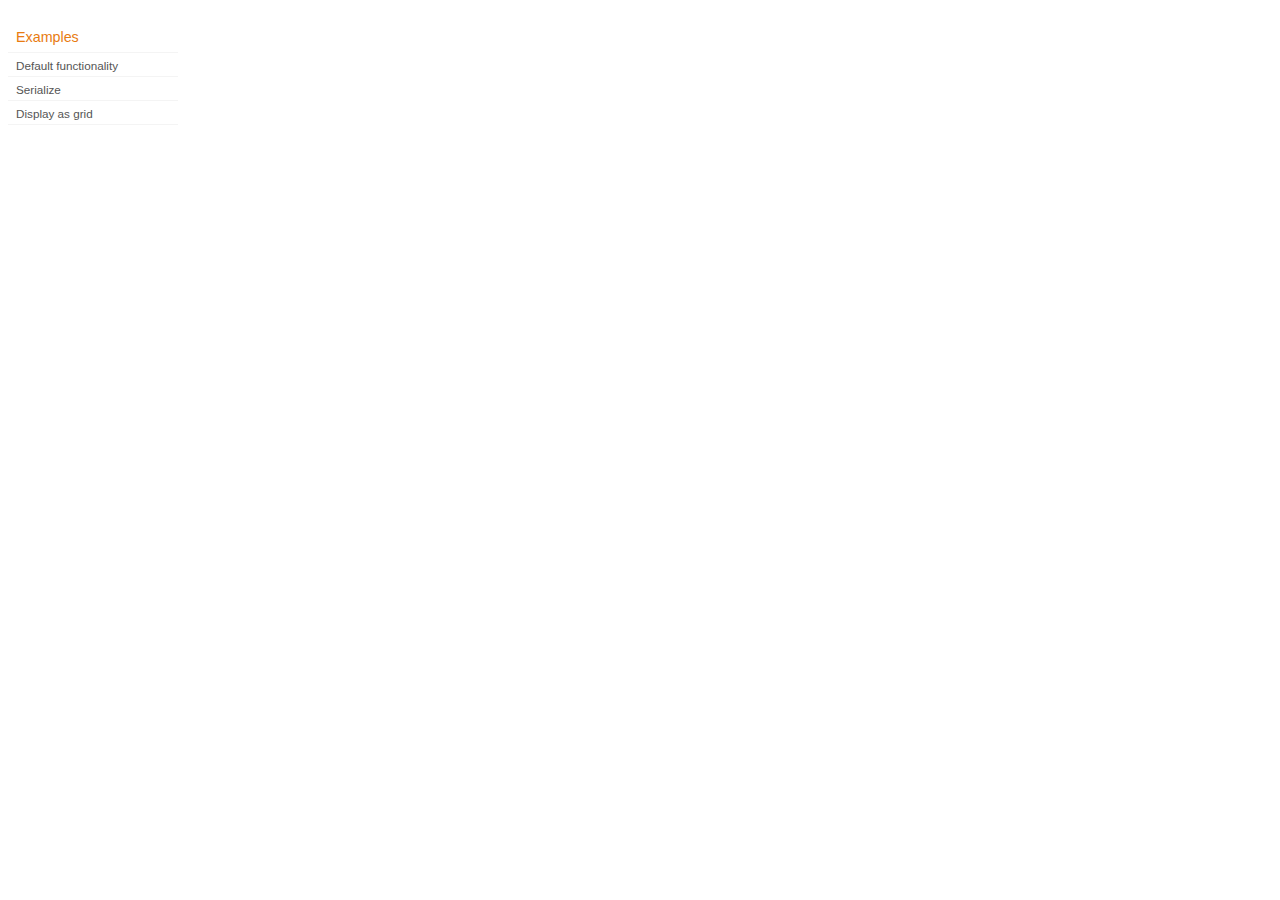
<file: libs/js/ui/development-bundle/demos/selectable/index.html>
<!DOCTYPE html>
<html lang="en">
<head>
	<meta charset="utf-8">
	<title>jQuery UI Selectable Demos</title>
	<link rel="stylesheet" href="../demos.css">
</head>
<body>

<div class="demos-nav">
	<h4>Examples</h4>
	<ul>
		<li class="demo-config-on"><a href="default.html">Default functionality</a></li>
		<li><a href="serialize.html">Serialize</a></li>
		<li><a href="display-grid.html">Display as grid</a></li>		
	</ul>
</div>

</body>
</html>
</file>
<file: libs/js/ui/development-bundle/demos/demos.css>
body {
	font-size: 62.5%;
}

table {
	font-size: 1em;
}

/* Site
   -------------------------------- */

body {
	font-family: "Trebuchet MS", "Helvetica", "Arial",  "Verdana", "sans-serif";
}

/* Layout
   -------------------------------- */

.layout-grid {
	width: 960px;
}

.layout-grid td {
	vertical-align: top;
}

.layout-grid td.left-nav {
	width: 140px;
}

.layout-grid td.normal {
	border-left: 1px solid #eee;
	padding: 20px 24px;
	font-family: "Trebuchet MS", "Helvetica", "Arial",  "Verdana", "sans-serif";
}

.layout-grid td.demos {
	background: url('/images/demos_bg.jpg') no-repeat;
	height: 337px;
	overflow: hidden;
}

/* Normal
   -------------------------------- */

.normal h3,
.normal h4 {
	margin: 0;
	font-weight: normal;
}

.normal h3 {
	padding: 0 0 9px;
	font-size: 1.8em;
}

.normal h4 {
	padding-bottom: 21px;
	border-bottom: 1px dashed #999;
	font-size: 1.2em;
	font-weight: bold;
}

.normal p {
	font-size: 1.2em;
}

/* Demos */

.demos-nav, .demos-nav dt, .demos-nav dd, .demos-nav ul, .demos-nav li {
	margin: 0;
	padding: 0
}

.demos-nav {
	float: left;
	width: 170px;
	font-size: 1.3em;
}

.demos-nav dt,
.demos-nav h4 {
	margin: 0;
	padding: 0;
	font: normal 1.1em "Trebuchet MS", "Helvetica", "Arial",  "Verdana", "sans-serif";
	color: #e87b10;
}

.demos-nav dt,
.demos-nav h4 {
	margin-top: 1.5em;
	margin-bottom: 0;
	padding-left: 8px;
	padding-bottom:5px;
	line-height: 1.2em;
	border-bottom: 1px solid #F4F4F4;
}

.demos-nav dd a,
.demos-nav li a {
	border-bottom: 1px solid #F4F4F4;
	display:block;
	padding: 4px 3px 4px 8px;
	font-size: 90%;
	text-decoration: none;
	color: #555 ;
	margin:2px 0;
	height:13px;
}

.demos-nav dd a:hover,
.demos-nav dd a:focus,
.demos-nav dd a:hover,
.demos-nav dd a:focus {
	background: #f3f3f3;
	color:#000;
	-moz-border-radius: 5px; -webkit-border-radius: 5px;
}
 .demos-nav dd a.selected {
	background: #555;
	color:#ffffff;
	-moz-border-radius: 5px; -webkit-border-radius: 5px;
}


/* new styles for demo pages, added by Filament 12.29.08
eventually we should convert the font sizes to ems -- using px for now to minimize style conflicts
*/

.normal h3.demo-header { font-size:32px; padding:0 0 5px; border-bottom:1px solid #eee; text-transform: capitalize; }
.normal h4.demo-subheader { font-size:10px; text-transform: uppercase; color:#999; padding:8px 0 3px; border:0; margin:0; }
.normal a:link,
.normal a:visited { color:#1b75bb; text-decoration:none; }
.normal a:hover,
.normal a:active { color:#0b559b; }

#demo-config { padding:20px 0 0; }

#demo-frame { float:left; width:540px; height:380px; border:1px solid #ddd; overflow: auto; position: relative; }
#demo-frame h3, #demo-frame h4 { padding: 0; font-weight: bold; font-size: 1em; }

#demo-config-menu { float:right; width:180px;  }
#demo-config-menu h4 { font-size:13px; color:#666; font-weight:normal; border:0; padding-left:18px; }

#demo-config-menu ul { list-style: none; padding: 0; margin: 0; }

#demo-config-menu li { font-size:12px; padding:0 0 0 10px; margin:3px 0; zoom: 1; }

#demo-config-menu li a:link,
#demo-config-menu li a:visited { display:block; padding:1px 8px 4px; border-bottom:1px dotted #b3b3b3; }
* html #demo-config-menu li a:link,
* html #demo-config-menu li a:visited { padding:1px 8px 2px; }
#demo-config-menu li a:hover,
#demo-config-menu li a:active { background-color:#f6f6f6; }

#demo-config-menu li.demo-config-on { background: url(images/demo-config-on-tile.gif) repeat-x left center; }

#demo-config-menu li.demo-config-on a:link,
#demo-config-menu li.demo-config-on a:visited,
#demo-config-menu li.demo-config-on a:hover,
#demo-config-menu li.demo-config-on a:active { background: url(images/demo-config-on.gif) no-repeat left; padding-left:18px; color:#fff; border:0; margin-left:-10px; margin-top: 0px; margin-bottom: 0px; }

#demo-source, #demo-notes {
	clear: both;
	padding: 20px 0 0;
	font-size: 1.3em;
}

#demo-notes { width:520px; color:#333; font-size: 1em; }
#demo-notes p code, .demo-description p code { padding: 0; font-weight: bold; }
#demo-source pre, #demo-source code { padding: 0; }
code, pre { padding:8px 0 8px 20px ; font-size: 1.2em; line-height:130%;  }

#demo-source a:link,
#demo-source a:visited,
#demo-source a:hover,
#demo-source a:active { font-size:12px; padding-left:13px; background-position: left center; background-repeat: no-repeat; }

#demo-source a.source-open:link,
#demo-source a.source-open:visited,
#demo-source a.source-open:hover,
#demo-source a.source-open:active { background-image: url(images/demo-spindown-open.gif); }

#demo-source a.source-closed:link,
#demo-source a.source-closed:visited,
#demo-source a.source-closed:hover,
#demo-source a.source-closed:active { background-image: url(images/demo-spindown-closed.gif); }

div.demo {
	padding:12px;
	font-family: "Trebuchet MS", "Arial", "Helvetica", "Verdana", "sans-serif";
}

div.demo h3.docs { clear:left; font-size:12px; font-weight:normal; padding:0 0 1em; margin:0; }

div.demo-description {
	clear:both;
	padding:12px;
	font-family: "Trebuchet MS", "Arial", "Helvetica", "Verdana", "sans-serif";
	font-size: 1.3em;
	line-height: 1.4em;
}

.ui-draggable, .ui-droppable {
	background-position: top left;
}

.left-nav .demos-nav {
	padding-right: 10px;
}

#demo-link { font-size:11px;  padding-top: 6px; clear: both; overflow: hidden; }
#demo-link a span.ui-icon { float:left; margin-right:3px; }

/* Component containers
----------------------------------*/
#widget-docs .ui-widget { font-family: Trebuchet MS,Verdana,Arial,sans-serif; font-size: 1em; }
#widget-docs .ui-widget input, #widget-docs .ui-widget select, #widget-docs .ui-widget textarea, #widget-docs .ui-widget button { font-family: Trebuchet MS,Verdana,Arial,sans-serif; font-size: 1em; }
#widget-docs .ui-widget-header { border: 1px solid #ffffff; background: #464646 url(images/464646_40x100_textures_01_flat_100.png) 50% 50% repeat-x; color: #ffffff; font-weight: bold; }
#widget-docs .ui-widget-header a { color: #ffffff; }
#widget-docs .ui-widget-content { border: 1px solid #ffffff; background: #ffffff url(images/ffffff_40x100_textures_01_flat_75.png) 50% 50% repeat-x; color: #222222; }
#widget-docs .ui-widget-content a { color: #222222; }

/* Interaction states
----------------------------------*/
#widget-docs .ui-state-default, #widget-docs .ui-widget-content #widget-docs .ui-state-default { border: 1px solid #666666; background: #555555 url(images/555555_40x100_textures_03_highlight_soft_75.png) 50% 50% repeat-x; font-weight: normal; color: #ffffff; outline: none; }
#widget-docs .ui-state-default a { color: #ffffff; text-decoration: none; outline: none; }
#widget-docs .ui-state-hover, #widget-docs .ui-widget-content #widget-docs .ui-state-hover, #widget-docs .ui-state-focus, #widget-docs .ui-widget-content #widget-docs .ui-state-focus { border: 1px solid #666666; background: #444444 url(images/444444_40x100_textures_03_highlight_soft_60.png) 50% 50% repeat-x; font-weight: normal; color: #ffffff; outline: none; }
#widget-docs .ui-state-hover a { color: #ffffff; text-decoration: none; outline: none; }
#widget-docs .ui-state-active, #widget-docs .ui-widget-content #widget-docs .ui-state-active { border: 1px solid #666666; background: #ffffff url(images/ffffff_40x100_textures_01_flat_65.png) 50% 50% repeat-x; font-weight: normal; color: #F6921E; outline: none; }
#widget-docs .ui-state-active a { color: #F6921E; outline: none; text-decoration: none; }

/* Interaction Cues
----------------------------------*/
#widget-docs .ui-state-highlight, #widget-docs .ui-widget-content #widget-docs .ui-state-highlight {border: 1px solid #fcefa1; background: #fbf9ee url(images/fbf9ee_40x100_textures_02_glass_55.png) 50% 50% repeat-x; color: #363636; }
#widget-docs .ui-state-error, #widget-docs .ui-widget-content #widget-docs .ui-state-error {border: 1px solid #cd0a0a; background: #fef1ec url(images/fef1ec_40x100_textures_05_inset_soft_95.png) 50% bottom repeat-x; color: #cd0a0a; }
#widget-docs .ui-state-error-text, #widget-docs .ui-widget-content #widget-docs .ui-state-error-text { color: #cd0a0a; }
#widget-docs .ui-state-disabled, #widget-docs .ui-widget-content #widget-docs .ui-state-disabled { opacity: .35; filter:Alpha(Opacity=35); background-image: none; }
#widget-docs .ui-priority-primary, #widget-docs .ui-widget-content #widget-docs .ui-priority-primary { font-weight: bold; }
#widget-docs .ui-priority-secondary, #widget-docs .ui-widget-content #widget-docs .ui-priority-secondary { opacity: .7; filter:Alpha(Opacity=70); font-weight: normal; }

/* Icons
----------------------------------*/

/* states and images */
#demo-frame-wrapper .ui-icon, #widget-docs .ui-icon { width: 16px; height: 16px; background-image: url(images/222222_256x240_icons_icons.png); }
#widget-docs .ui-widget-content .ui-icon {background-image: url(images/222222_256x240_icons_icons.png); }
#widget-docs .ui-widget-header .ui-icon {background-image: url(images/222222_256x240_icons_icons.png); }
#widget-docs .ui-state-default .ui-icon { background-image: url(images/888888_256x240_icons_icons.png); }
#widget-docs .ui-state-hover .ui-icon, #widget-docs .ui-state-focus .ui-icon {background-image: url(images/454545_256x240_icons_icons.png); }
#widget-docs .ui-state-active .ui-icon {background-image: url(images/454545_256x240_icons_icons.png); }
#widget-docs .ui-state-highlight .ui-icon {background-image: url(images/2e83ff_256x240_icons_icons.png); }
#widget-docs .ui-state-error .ui-icon, #widget-docs .ui-state-error-text .ui-icon {background-image: url(images/cd0a0a_256x240_icons_icons.png); }


/* Misc visuals
----------------------------------*/

/* Corner radius */
#widget-docs .ui-corner-tl { -moz-border-radius-topleft: 4px; -webkit-border-top-left-radius: 4px; }
#widget-docs .ui-corner-tr { -moz-border-radius-topright: 4px; -webkit-border-top-right-radius: 4px; }
#widget-docs .ui-corner-bl { -moz-border-radius-bottomleft: 4px; -webkit-border-bottom-left-radius: 4px; }
#widget-docs .ui-corner-br { -moz-border-radius-bottomright: 4px; -webkit-border-bottom-right-radius: 4px; }
#widget-docs .ui-corner-top { -moz-border-radius-topleft: 4px; -webkit-border-top-left-radius: 4px; -moz-border-radius-topright: 4px; -webkit-border-top-right-radius: 4px; }
#widget-docs .ui-corner-bottom { -moz-border-radius-bottomleft: 4px; -webkit-border-bottom-left-radius: 4px; -moz-border-radius-bottomright: 4px; -webkit-border-bottom-right-radius: 4px; }
#widget-docs .ui-corner-right {  -moz-border-radius-topright: 4px; -webkit-border-top-right-radius: 4px; -moz-border-radius-bottomright: 4px; -webkit-border-bottom-right-radius: 4px; }
#widget-docs .ui-corner-left { -moz-border-radius-topleft: 4px; -webkit-border-top-left-radius: 4px; -moz-border-radius-bottomleft: 4px; -webkit-border-bottom-left-radius: 4px; }
#widget-docs .ui-corner-all { -moz-border-radius: 4px; -webkit-border-radius: 4px; }

/* Overlays */
#widget-docs .ui-widget-overlay { background: #aaaaaa url(images/aaaaaa_40x100_textures_01_flat_0.png) 50% 50% repeat-x; opacity: .30;filter:Alpha(Opacity=30); }
#widget-docs .ui-widget-shadow { margin: -8px 0 0 -8px; padding: 8px; background: #aaaaaa url(images/aaaaaa_40x100_textures_01_flat_0.png) 50% 50% repeat-x; opacity: .30;filter:Alpha(Opacity=30); -moz-border-radius: 8px; -webkit-border-radius: 8px; }

/*
----------------------------------*/

#widget-docs { margin:20px 0 0; border: none; }

#widget-docs h2, #widget-docs h3, #widget-docs h4, #widget-docs p, #widget-docs ul, #widget-docs code { margin:0; padding:0; }
#widget-docs code { display:block; color:#444; font-size:.9em; margin:0 0 1em; }
#widget-docs code strong { color:#000; }
#widget-docs p { margin:0 3em 1.2em 0; }
#widget-docs p.intro { font-size:13px; color:#666; line-height:1.3; }
#widget-docs ul { list-style-type: none; }

#widget-docs h2 { font-size:16px; margin:1.2em 0 .5em; }
#widget-docs h3 { font-size:14px; color:#e6820E; margin:1.5em 0 .5em; }
.normal #widget-docs h4 { font-size:12px; color:#000; border:0; margin:0 0 .5em; }

#docs-overview-main { width:400px; }
#docs-overview-sidebar { float:right; width:200px; }
#docs-overview-sidebar a span { color:#666; }
#widget-docs #docs-overview-main p { margin-right:0; }
#widget-docs #docs-overview-sidebar h4 { padding-left:0; }

.docs-list-header { float:left; width:100%; margin:10px 0 0; border-bottom:1px solid #eee; }
#widget-docs .docs-list-header h2 { float:left; margin:0; }
#widget-docs .docs-list-header p { float:right; margin:5px 0; font-size:11px; }

.docs-list { float:left; width:100%; padding:0 0 10px; }
.docs-list .param-header { float:left; clear:left; width:100%; padding:8px 0; border-top:1px solid #eee; }
#widget-docs .param-header h3, #widget-docs .param-header p { margin:0; float:left; }
#widget-docs .param-header h3 { width:50%; }
#widget-docs .param-header h3 span { background: url(images/demo-spindown-closed.gif) no-repeat left; padding-left:13px; }
#widget-docs .param-open .param-header h3 span { background: url(images/demo-spindown-open.gif) no-repeat left; }
#widget-docs .param-header p { width:24%; }
#widget-docs .param-header p.param-type span { background: url(images/icon-docs-info.gif) no-repeat left; cursor:pointer; border-bottom:1px dashed #ccc; padding-left:15px; }

.param-details { padding-left:13px; }
.param-args { margin:0 0 1.5em; border-top:1px dotted #ccc;}
.param-args td { padding:3px 30px 3px 5px; border-bottom:1px dotted #ccc;  }


/* overrides for ui-tab styles */
#widget-docs ul.ui-tabs-nav { padding:0 0 0 8px; }
#widget-docs .ui-tabs-nav li { margin:5px 5px 0 0; }

#widget-docs .ui-tabs-nav li a:link,
#widget-docs .ui-tabs-nav li a:visited,
#widget-docs .ui-tabs-nav li a:hover,
#widget-docs .ui-tabs-nav li a:active { font-size:14px; padding:4px 1.2em 3px; color:#fff; }

#widget-docs .ui-tabs-nav li.ui-tabs-selected a:link,
#widget-docs .ui-tabs-nav li.ui-tabs-selected a:visited,
#widget-docs .ui-tabs-nav li.ui-tabs-selected a:hover,
#widget-docs .ui-tabs-nav li.ui-tabs-selected a:active { color:#e6820E; }

#widget-docs .ui-tabs-panel { padding:20px 9px; font-size:12px; line-height:1.4; color:#000; }

#widget-docs .ui-widget-content a:link,
#widget-docs .ui-widget-content a:visited { color:#1b75bb; text-decoration:none; }
#widget-docs .ui-widget-content a:hover,
#widget-docs .ui-widget-content a:active { color:#0b559b; }
</file>
